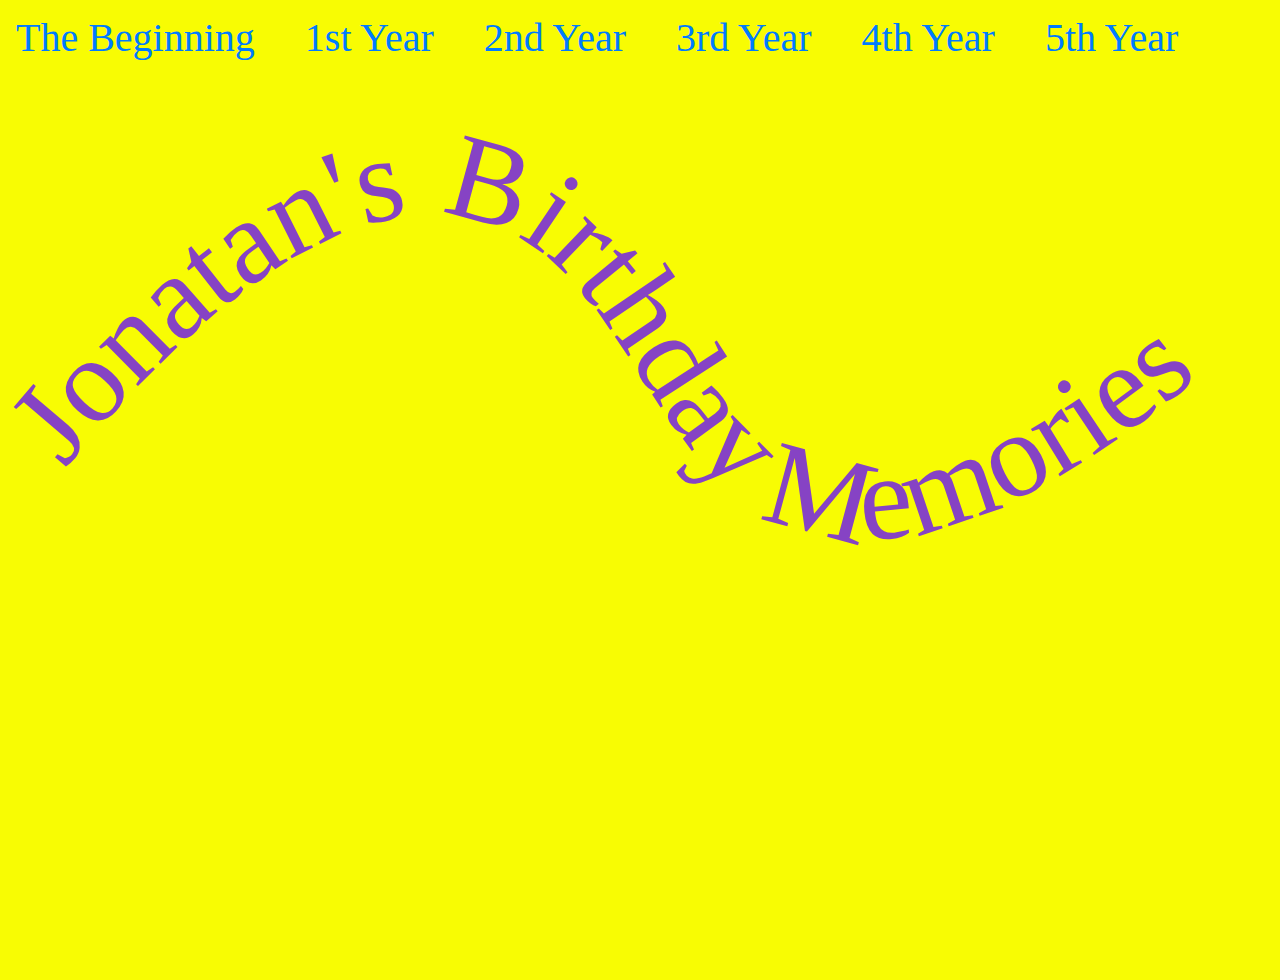
<file: views/index.html>
<html lang="en">
  <head>
    <meta charset="UTF-8">
  	<meta http-equiv="X-UA-Compatible" content="IE=edge">
  	<meta name="viewport" content="width=device-width, initial-scale=1, shrink-to-fit=no">
  	<title>Jonatan's Birthday Memories</title>
      <link rel="stylesheet" href="https://maxcdn.bootstrapcdn.com/bootstrap/4.3.1/css/bootstrap.min.css">
    <link rel="stylesheet" href="assets/style.css">
    <script src="https://code.jquery.com/jquery-3.4.0.min.js"integrity="sha256-BJeo0qm959uMBGb65z40ejJYGSgR7REI4+CW1fNKwOg="crossorigin="anonymous"></script>
  	<script src="assets/main.js"></script>
  </head>
  <body>
      <nav class="navbar navbar-default">
          <span>
          <ul class="nav">
            <li><a href="birth.html">The Beginning</a></li>
            <li><a href="year1.html">1st Year</a></li>
            <li><a href="year2.html">2nd Year</a></li>
            <li><a href="year3.html">3rd Year</a></li>
            <li><a href="year4.html">4th Year</a></li>
            <li><a href="year5.html">5th Year</a></li>
          </ul>
          </span>
      </nav>
    <svg viewBox="0 0 425 300">
      <path id="curve" d="M6,150C49.63,93,105.79,36.65,156.2,47.55,207.89,58.74,213,131.91,264,150c40.67,14.43,108.57-6.91,229-145" />
      <text x="25">
        <textPath xlink:href="#curve">
          Jonatan's Birthday Memories
        </textPath>
      </text>
    </svg>
  </body>
</html>


<!-- The Modal -->
<!-- <div id="rsvpForm" class="modal"> -->

  <!-- Modal content -->
  <!-- <div class="modal-content">
    <span class="close">&times;</span>
    <p>Please fill out the following ... </p>
    <form>

        <div class="form-group">
          <label for="childName">Child's Name</label><br>
          <input id="childName" placeholder="Child's Name" style="width: 100%;">
        </div>

        <div class='row'>
          <div class='col-4'>
            <div class="form-group">
              <label for="parentName">Parent's name</label>
              <input type="text" id="parent1Name" placeholder="Parent's Name" style="width: 60%;">
            </div>
          </div>
          <div class='col-4'>
            <div class="form-group">
              <label for="parentPhone">Parent's phone</label>
              <input type="text" id="parent1Phone" placeholder="Parent's Phone" style="width: 30%;">
            </div>
          </div>
          <div class='col-4'>
            <div class="form-group">
              <label for="parentEmail">Parent's Email</label>
              <input type="email" id="parent1Email" placeholder="Parent's Email" style="width: 70%;">
            </div>
          </div>
      </div>

      <div class='row'>
        <div class='col-4'>
          <div class="form-group">
            <label for="parentName">Parent's name</label>
            <input type="text" id="parent2Name" placeholder="Parent's Name" style="width: 60%;">
          </div>
        </div>
        <div class='col-4'>
          <div class="form-group">
            <label for="parentPhone">Parent's phone</label>
            <input type="text" id="parent2Phone" placeholder="Parent's Phone" style="width: 30%;">
          </div>
        </div>
        <div class='col-4'>
          <div class="form-group">
            <label for="parentEmail">Parent's Email</label>
            <input type="email" id="parent2Email" placeholder="Parent's Email" style="width: 70%;">
          </div>
        </div>
    </div>

    <div class='row'>
      <div class='col-4'>
        <div class="form-group">
          <label for="numberGuests">Number coming in your party (including child)</label>
          <input type="text" id="numberGuests" placeholder="Number coming">
        </div>
      </div>
      <div class='col-8'>
        <label for="whoGuests">Tell us who is coming</label>
        <div class="form-group">
          <textarea id="nameGuests" rows="4" cols="75"></textarea>
        </div>
      </div>
    </div>

    <label for="comments">Comments/Questions?</label>
    <div class="form-group">
      <textarea id="comments" rows="4" cols="116"></textarea>
    </div>
    <br>
    <p>For more information, you may reach William at 719-200-4284 or Cagla at 720-382-8039</p>
    <br><br>
    <button type="button" class="btn btn-primary" id='submit'>Submit</button>
  </form>
</div> -->

<!-- </div> -->
</file>
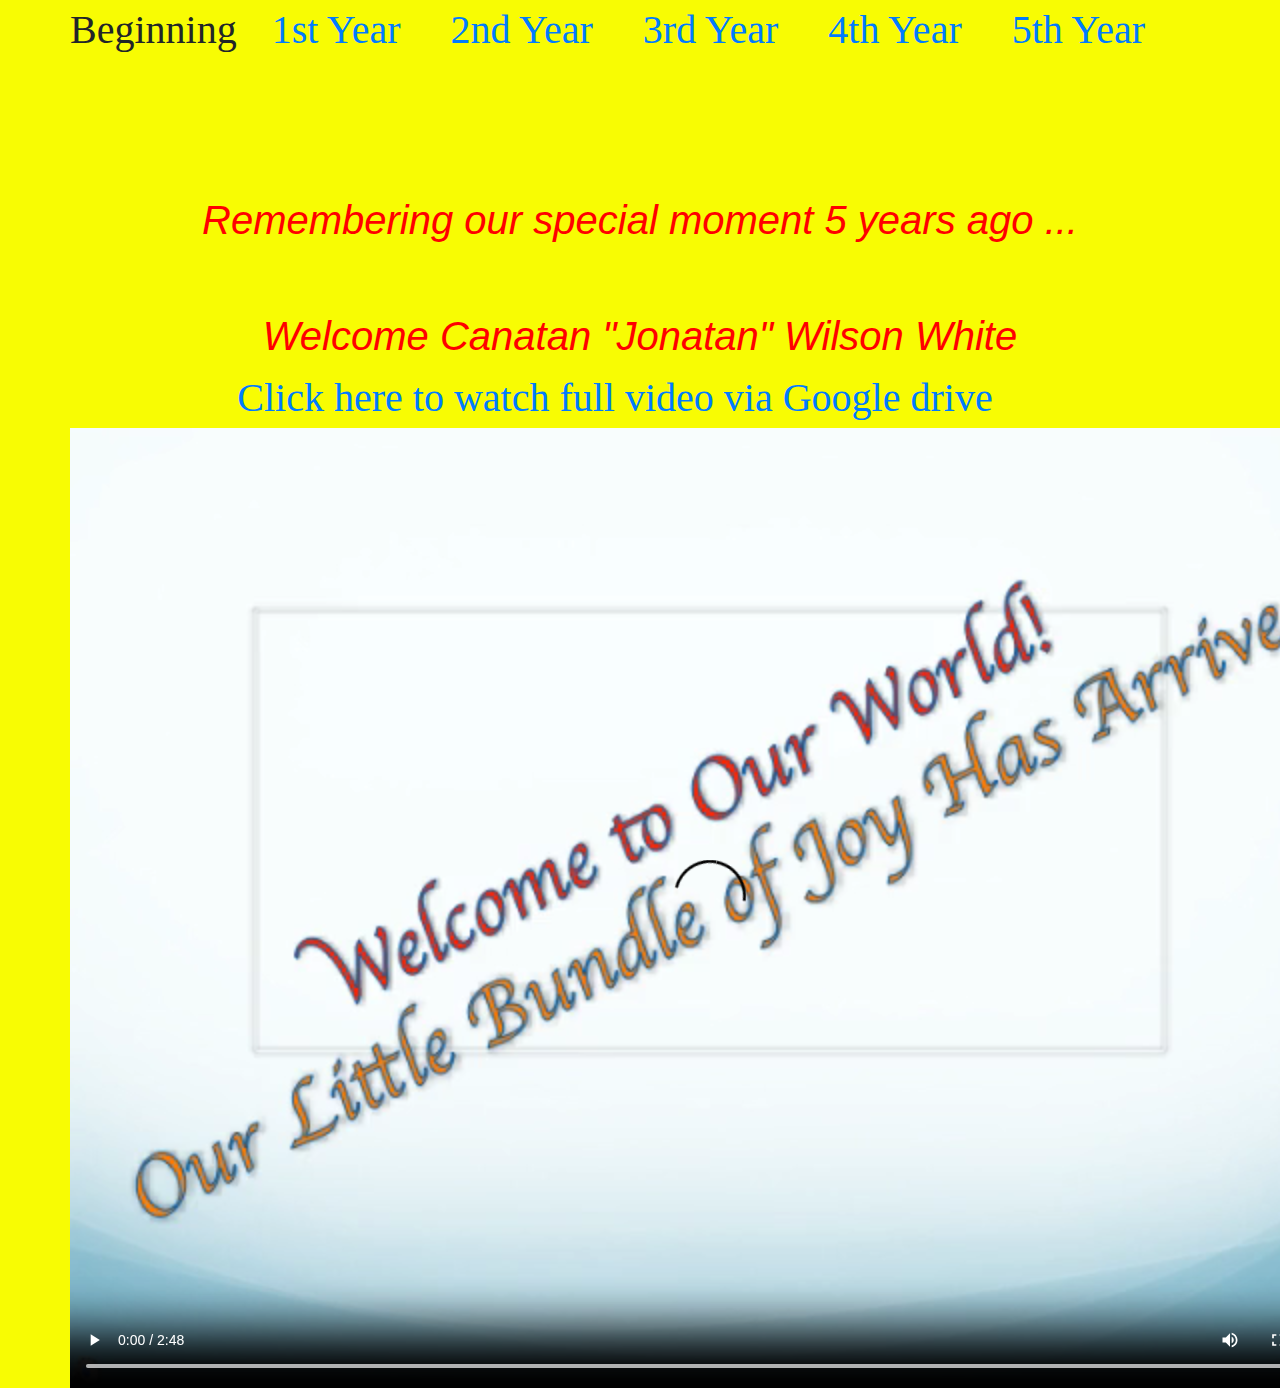
<file: views/birth.html>
<!DOCTYPE html>
<html lang="en" dir="ltr">
<head>
    <head>
        <meta charset="UTF-8">
      	<meta http-equiv="X-UA-Compatible" content="IE=edge">
      	<meta name="viewport" content="width=device-width, initial-scale=1, shrink-to-fit=no">
      	<title>Jonatan's Birthday</title>
        <link rel="stylesheet" href="https://maxcdn.bootstrapcdn.com/bootstrap/4.3.1/css/bootstrap.min.css">
        <link rel="stylesheet" href="assets/style.css">
        <script src="https://code.jquery.com/jquery-3.4.0.min.js"integrity="sha256-BJeo0qm959uMBGb65z40ejJYGSgR7REI4+CW1fNKwOg="crossorigin="anonymous"></script>
    </head>
</head>
    <body>
        <div class="container">
            <div class="row" align="center">
                <p style="padding-right: 35px;">Beginning</p>
                <a href="year1.html">1st Year</a>
                <a href="year2.html">2nd Year</a>
                <a href="year3.html">3rd Year</a>
                <a href="year4.html">4th Year</a>
                <a href="year5.html">5th Year</a>
            </div>
            <br><br>
            <h1><center><i>Remembering our special moment 5 years ago ... </i></center></h1>
            <br>
            <center><h1><i>Welcome Canatan "Jonatan" Wilson White</i></h1></center>
            <center><a href="https://drive.google.com/file/d/1zDOjHBHZI7xRXf8P6vEQfG4YvkjvWZxm/view?usp=sharing" target='_blank'>Click here to watch full video via Google drive</a></center>
            <div class="row">
                    <video width="1280" height="960" controls>
                        <source src="assets/5th_birthday/img/Welcome-Canatan!.mp4" type="video/mp4">
                        <source src="assets/5th_birthday/img/Welcome-Canatan!.ogg" type="video/ogg">
                        Your browser does not support the video tag.
                    </video>
            </div>
        </div>
    </body>
</html>
</file>
<file: views/assets/style.css>
body {
  background-color: #f8fc03;
  font-family: 'Luckiest Guy', cursive;
  font-size: 40px;
}

path {
  fill: transparent;
}

text {
  fill: #8643c4;
}

a {
    padding-right: 50px;
}

.headerbackground {
    position: absolute;
      top: 0;
      left: 0;
}

.familypic {
    position: relative;
    width: 20%;
    top: -200px;
    float: right;
}

h1, h3 {
  font-family: "Comic Sans MS", cursive, sans-serif;
  color: #ff0000;
}
h5 {
  /* color: #7700b3; */
  color: #ff6600;
  font-size: 50px;
  text-align: center;
}
#bal1 {
  background-color: #FFCC00;
}
#bal2 {
  background-color: #33cc33;
}
#bal3 {
  background-color: #ff6600;
}
#bal4 {
  background-color: #cc33ff;
}
#bal5 {
  background-color: #ff0080;
}
.balloon {
  display:inline-block;
  width:120px;
  height:145px;
  /* background:hsl(215,50%,65%); */
  border-radius:80%;
  position:relative;
  box-shadow:inset -10px -10px 0 rgba(0,0,0,0.07);
  margin:20px 30px;
  transition:transform 0.5s ease;
  z-index:10;
  animation:balloons 4s ease-in-out infinite;
  transform-origin:bottom center;
}

@keyframes balloons {
  0%,100%{ transform:translateY(0) rotate(-4deg); }
  50%{ transform:translateY(-25px) rotate(4deg); }
}


.balloon:before {
  content:"▲";
  font-size:20px;
  color:hsl(215,30%,50%);
  display:block;
  text-align:center;
  width:100%;
  position:absolute;
  bottom:-12px;
  z-index:-100;
}

.balloon:after {
 display:inline-block; top:153px;
  position:absolute;
  height:250px;
  width:1px;
  margin-top:-5px;
  margin-left:60px;
  /* margin:0 auto; */
  content:"";
  /* background:rgba(0,0,0,0.2); */
}

.balloon:nth-child(2){ background:hsl(245,40%,65%); animation-duration:3.5s; }
.balloon:nth-child(2):before { color:hsl(245,40%,65%);  }

.balloon:nth-child(3){ background:hsl(139,50%,60%); animation-duration:3s; }
.balloon:nth-child(3):before { color:hsl(139,30%,50%);  }

.balloon:nth-child(4){ background:hsl(59,50%,58%); animation-duration:4.5s; }
.balloon:nth-child(4):before { color:hsl(59,30%,52%);  }

.balloon:nth-child(5){ background:hsl(23,55%,57%); animation-duration:5s; }
.balloon:nth-child(5):before { color:hsl(23,44%,46%);  }


/* The Modal (background) */
.modal {
  display: none; /* Hidden by default */
  position: fixed; /* Stay in place */
  z-index: 1; /* Sit on top */
  padding-top: 100px; /* Location of the box */
  left: 0;
  top: 0;
  width: 100%; /* Full width */
  height: 100%; /* Full height */
  overflow: auto; /* Enable scroll if needed */
  background-color: rgb(0,0,0); /* Fallback color */
  background-color: rgba(0,0,0,0.4); /* Black w/ opacity */
}

/* Modal Content */
.modal-content {
  background-color: #fefefe;
  margin: auto;
  padding: 20px;
  border: 1px solid #888;
  width: 80%;
}

/* The Close Button */
.close {
  color: #aaaaaa;
  float: right;
  font-size: 28px;
  font-weight: bold;
}

.close:hover,
.close:focus {
  color: #000;
  text-decoration: none;
  cursor: pointer;
}
#submit {
  /* float: right; */
}
</file>
